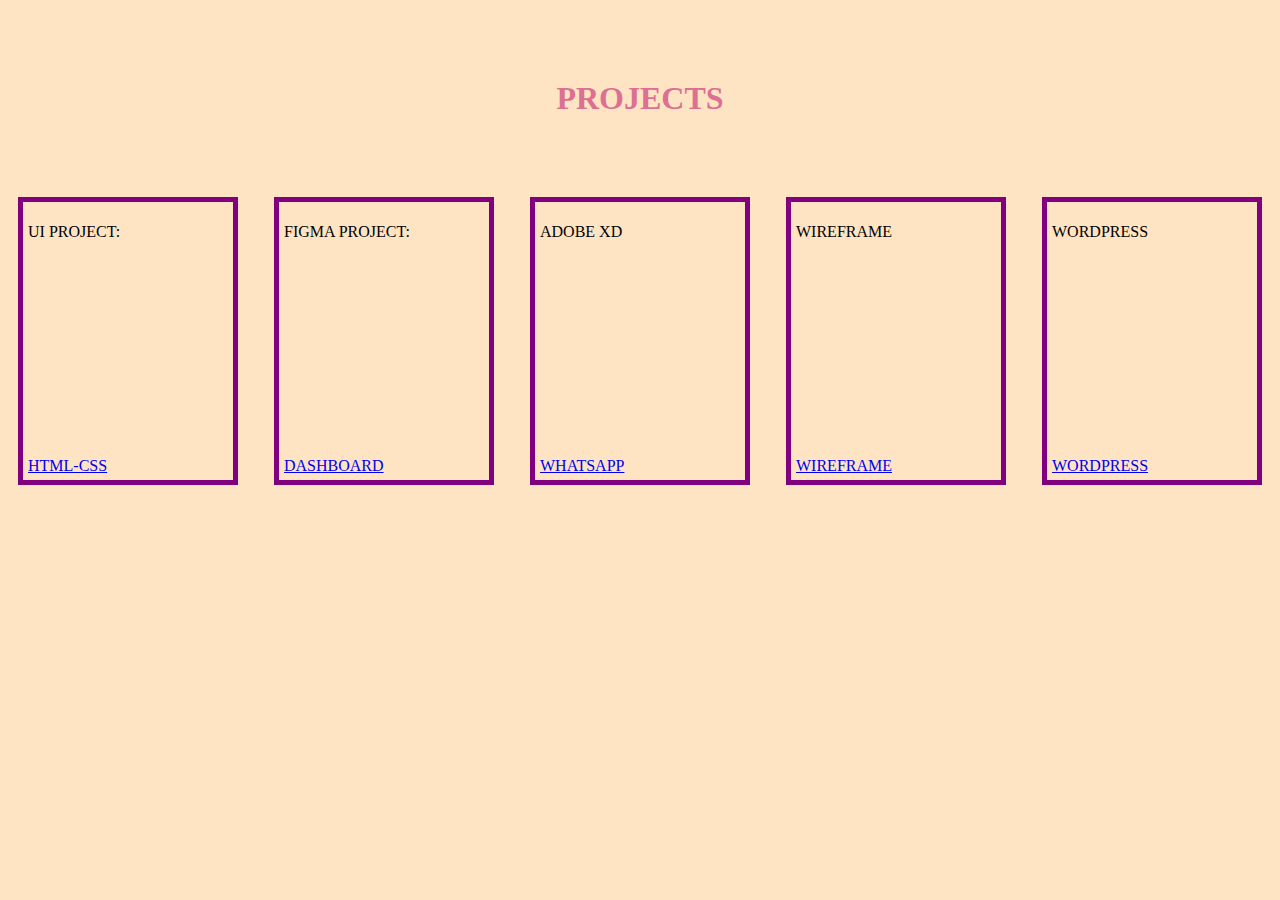
<file: work.html>
<html>
    <head>
        <title>Flex box</title>
        <style>
            .container
{
display:flex;
flex-direction:row;
flex-wrap: wrap;
}
.flex-item
{
width: 100px;
height:100px;
margin:15px;
font-size: larger;
color:orangered;
padding:50px 50px 50px 50px;
margin:auto;
}
.box-1{
    background-image: url("https://teorema-rd.com/wp-content/uploads/2020/10/Captura-de-pantalla-2021-06-11-163721.png");
    background-size: cover;
    border-radius: 50px;
margin:auto;
}
.box-2{
    background-image: url("https://cdn.jim-nielsen.com/macos/1024/figma-2021-05-05.png");
background-size: contain;
border-radius: 50px;
margin:auto;
}
.box-3{
    background-image: url("https://images.icon-icons.com/3053/PNG/512/adobe_xd_alt_macos_bigsur_icon_190423.png");
    background-size: cover;
    border-radius: 50px;
    margin:auto;
}
.box-4{
    background-image:url("https://cdn-icons-png.flaticon.com/512/11176/11176252.png");
    background-size: cover;
    border-radius:50px;
    margin:auto;
}
.box-5{
    background-image:url("https://images.vexels.com/media/users/3/141500/isolated/preview/77c8248b209bd60386d0f6b1d137dd94-wordpress-rubber-icon.png");
    background-size: cover;
    margin:auto;
}
body{
    background-color:bisque;
    background-size: contain;
    margin:auto;
}
.one{
    border:5px purple solid;
padding:5px;
margin:auto;

}
a:hover{
Color:rgb(239, 24, 28);
}
.two{
    border:5px purple solid;
padding:5px;
margin:auto;

}
.three{
    border:5px purple solid;
padding:5px;
margin:auto;
}
.four{
    border:5px purple solid;
padding:5px;
margin:auto;
}
.five{
    border:5px purple solid;
padding:5px;
margin:auto;
}
h1{
    color:palevioletred;
    text-align: center;
    margin:80px;
}
        </style>
</head>
    <body>
        <h1>PROJECTS</h1>
        <div class="container">
    <div class="one">  <p>UI PROJECT:
    
    </p>  <div class="flex-item box-1"></div>
    <a href="Boutique.html">HTML-CSS</a>
        
    </div>
              <div class="two"> <P>FIGMA PROJECT:</P>
            <div class="flex-item box-2"></div>
            <a href="https://www.figma.com/proto/7FFiWtvgWHehx4Eg7blyWS/Aarthy?node-id=1-2&t=7Gc1urvkVP2iCn0B-1">DASHBOARD</a>
              </div>
              <div class="three"> <P>ADOBE XD</P>
            <div class="flex-item box-3"></div>
            <a href="gallery.html">WHATSAPP</a>
            </div>
              <div class="four"> <P>WIREFRAME</P>
            <div class="flex-item box-4"></div>
<a href="wireframe.1.png">WIREFRAME</a>   
              </div>
                         <div class="five"><P>WORDPRESS</P>
             <div class="flex-item box-5"></div>
             <a href="https://dev-vasanthi.pantheonsite.io/home/">WORDPRESS</a>
                         </div>
        
    </body>
    </html>
</file>
